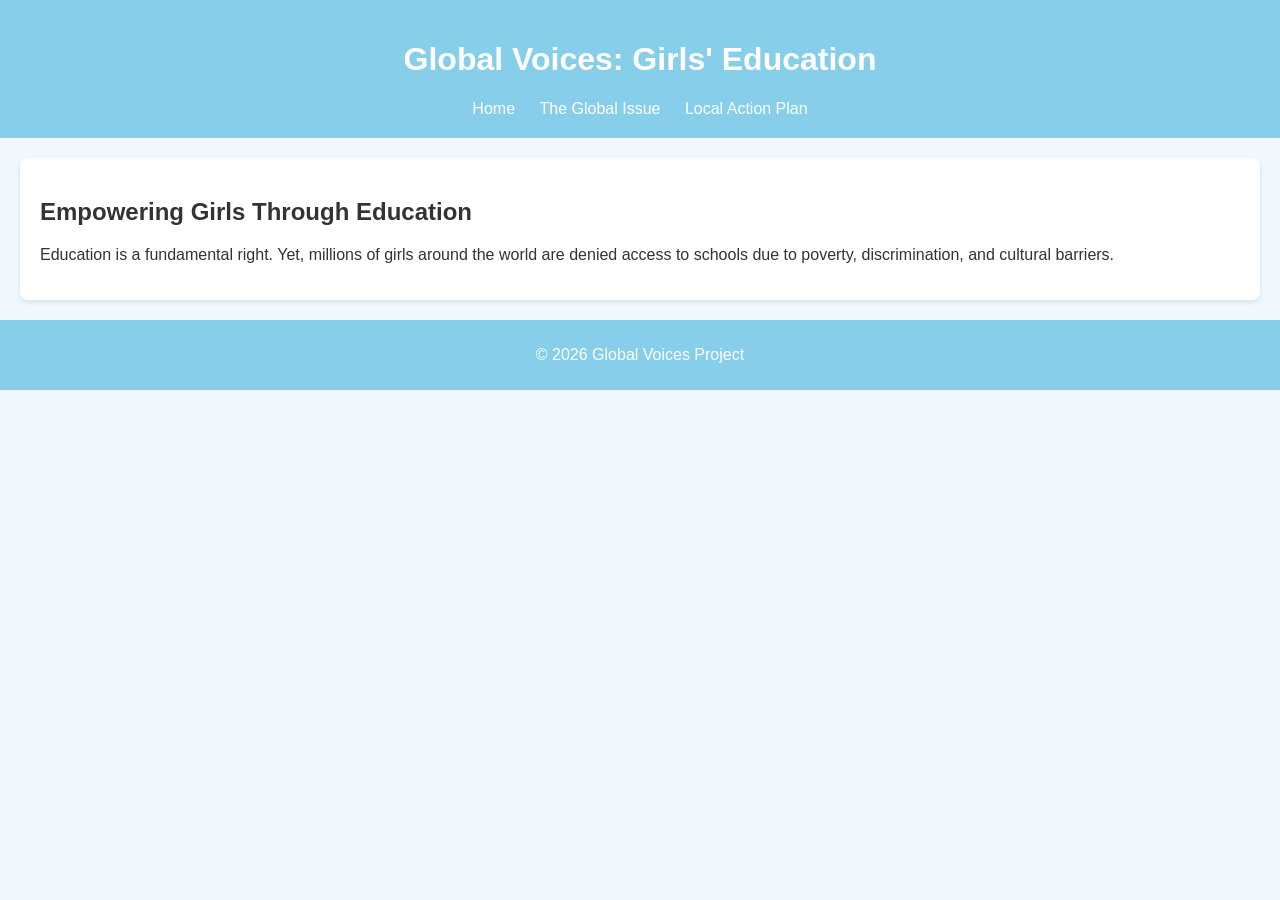
<file: index.html>
<!DOCTYPE html>
<html lang="en">
<head>
  <meta charset="UTF-8">
  <meta name="viewport" content="width=device-width, initial-scale=1.0">
  <title>Global Voices - Girls' Education</title>
  <link rel="stylesheet" href="style.css">
</head>
<body>
  <header>
    <h1>Global Voices: Girls' Education</h1>
    <nav>
      <a href="index.html">Home</a>
      <a href="global.html">The Global Issue</a>
      <a href="action.html">Local Action Plan</a>
    </nav>
  </header>

  <section>
    <h2>Empowering Girls Through Education</h2>
    <p>Education is a fundamental right. Yet, millions of girls around the world are denied access to schools due to poverty, discrimination, and cultural barriers.</p>
  </section>

  <footer>
    <p>© 2026 Global Voices Project</p>
  </footer>
</body>
</html>
</file>
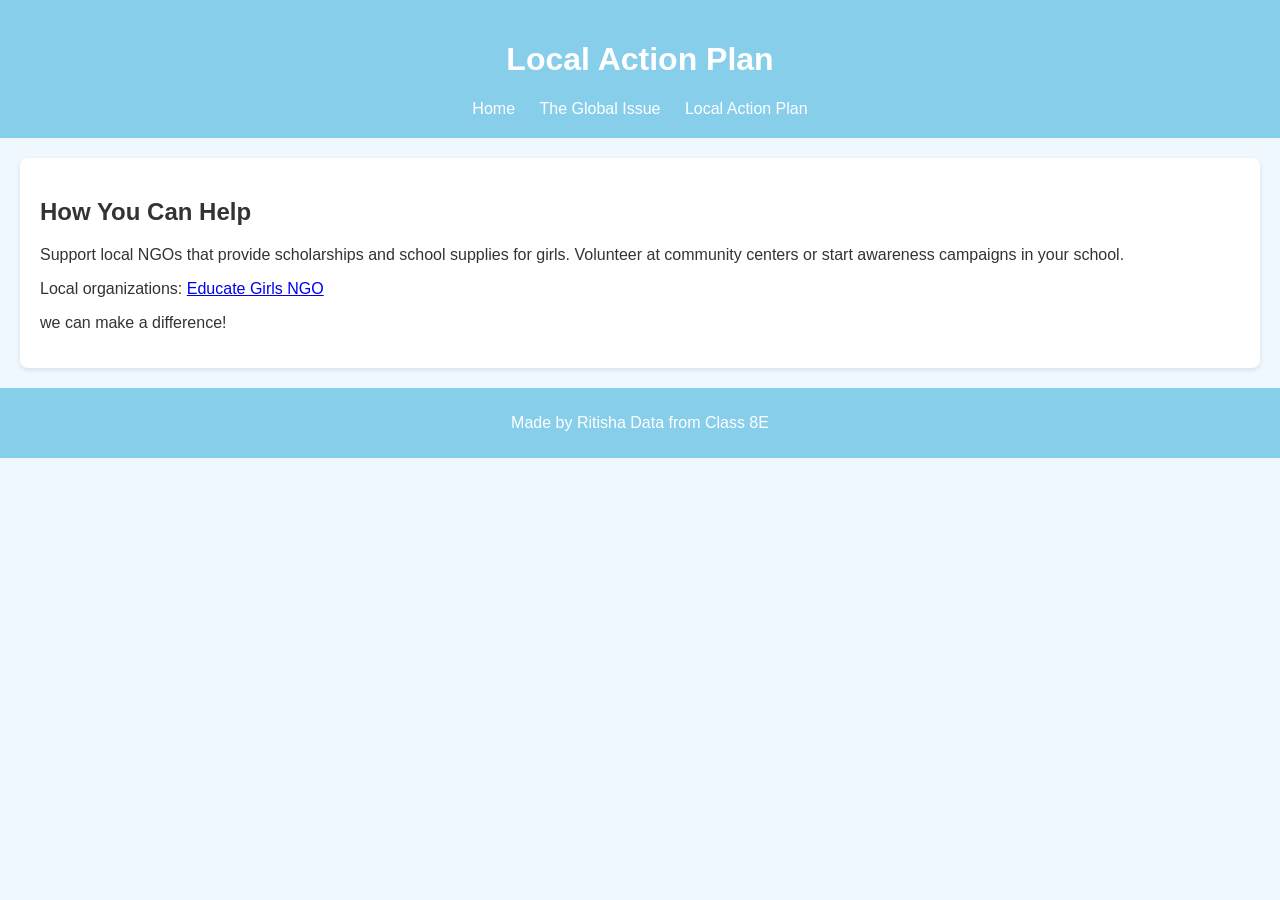
<file: action.html>
<!DOCTYPE html>
<html lang="en">
<head>
  <meta charset="UTF-8">
  <meta name="viewport" content="width=device-width, initial-scale=1.0">
  <title>Local Action Plan</title>
  <link rel="stylesheet" href="style.css">
</head>
<body>
  <header>
    <h1>Local Action Plan</h1>
    <nav>
      <a href="index.html">Home</a>
      <a href="global.html">The Global Issue</a>
      <a href="action.html">Local Action Plan</a>
    </nav>
  </header>

  <section>
    <h2>How You Can Help</h2>
    <p>Support local NGOs that provide scholarships and school supplies for girls. Volunteer at community centers or start awareness campaigns in your school.</p>
    <p>Local organizations: <a href="https://www.educategirls.ngo/">Educate Girls NGO</a></p>
    <p></p> we can make a difference!</p>
  </section>

  <footer>
    <p>Made by Ritisha Data from Class 8E</p>
  </footer>
</body>
</html>
</file>
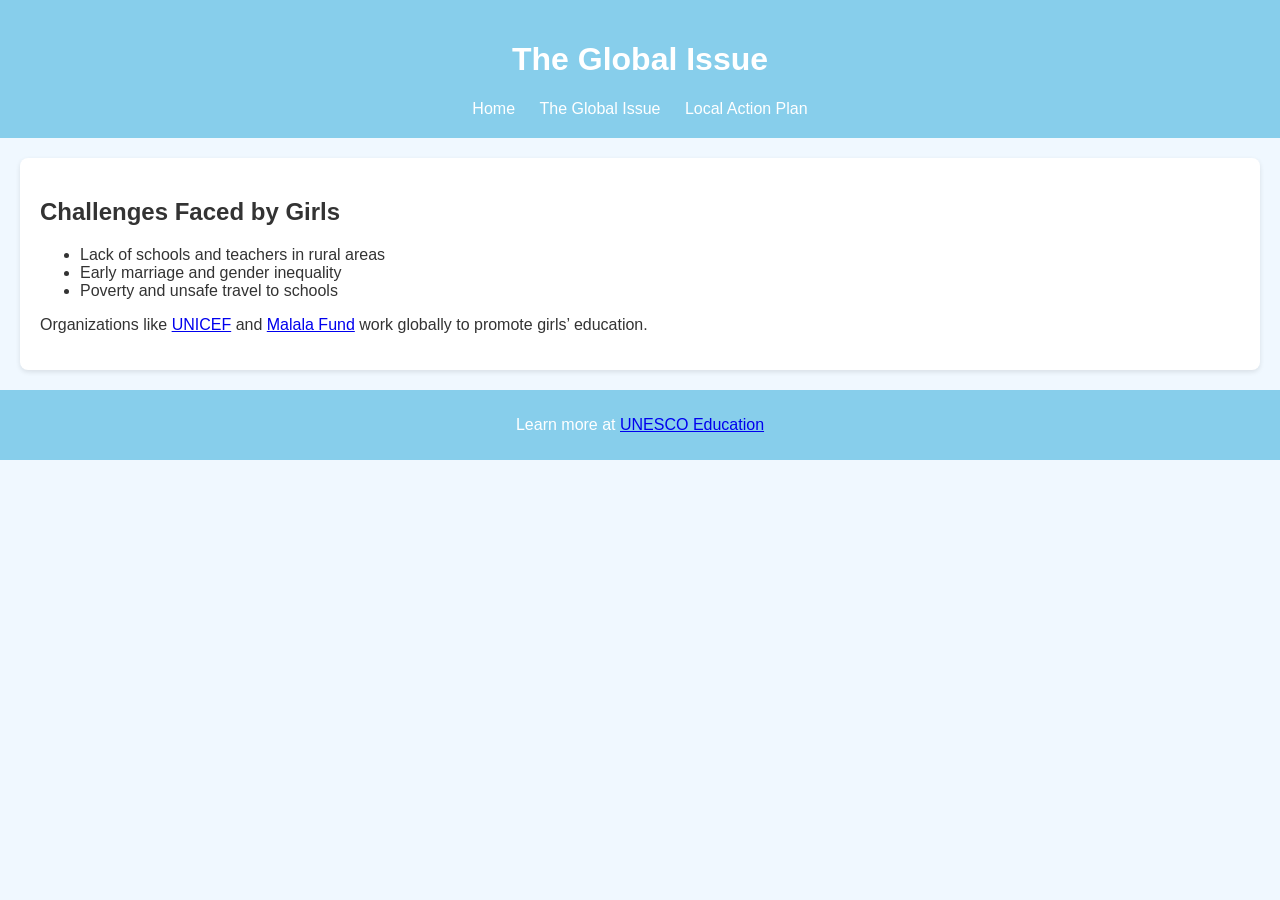
<file: global.html>
<!DOCTYPE html>
<html lang="en">
<head>
  <meta charset="UTF-8">
  <meta name="viewport" content="width=device-width, initial-scale=1.0">
  <title>The Global Issue</title>
  <link rel="stylesheet" href="style.css">
</head>
<body>
  <header>
    <h1>The Global Issue</h1>
    <nav>
      <a href="index.html">Home</a>
      <a href="global.html">The Global Issue</a>
      <a href="action.html">Local Action Plan</a>
    </nav>
  </header>

  <section>
    <h2>Challenges Faced by Girls</h2>
    <ul>
      <li>Lack of schools and teachers in rural areas</li>
      <li>Early marriage and gender inequality</li>
      <li>Poverty and unsafe travel to schools</li>
    </ul>
    <p>Organizations like <a href="https://www.unicef.org/education">UNICEF</a> and <a href="https://www.malala.org/">Malala Fund</a> work globally to promote girls’ education.</p>
  </section>

  <footer>
    <p>Learn more at <a href="https://www.unesco.org/en/education">UNESCO Education</a></p>
  </footer>
</body>
</html>
</file>
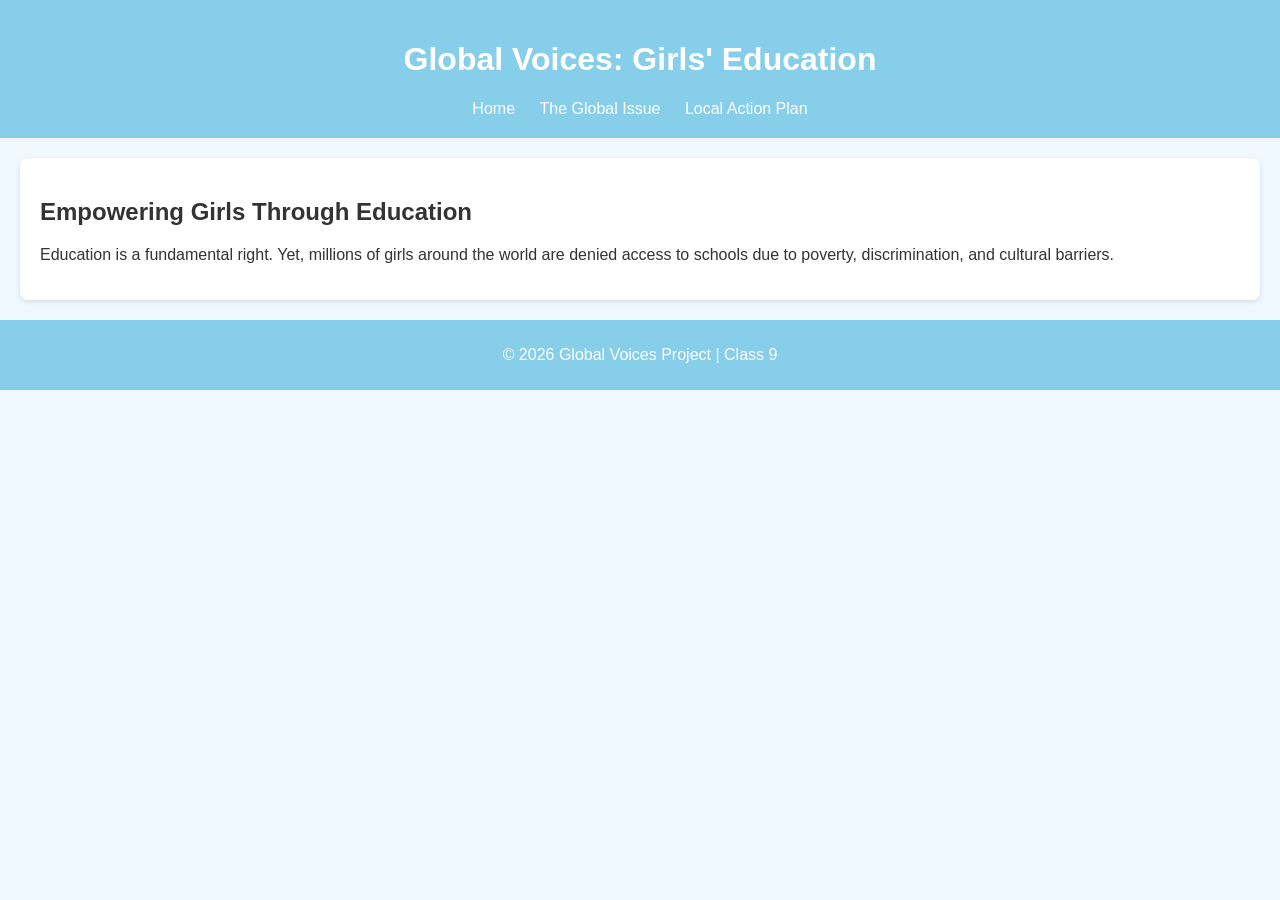
<file: pge1.html>
<!DOCTYPE html>
<html lang="en">
<head>
  <meta charset="UTF-8">
  <meta name="viewport" content="width=device-width, initial-scale=1.0">
  <title>Global Voices - Girls' Education</title>
  <link rel="stylesheet" href="style.css">
</head>
<body>
  <header>
    <h1>Global Voices: Girls' Education</h1>
    <nav>
      <a href="index.html">Home</a>
      <a href="global.html">The Global Issue</a>
      <a href="action.html">Local Action Plan</a>
    </nav>
  </header>

  <section>
    <h2>Empowering Girls Through Education</h2>
    <p>Education is a fundamental right. Yet, millions of girls around the world are denied access to schools due to poverty, discrimination, and cultural barriers.</p>
  </section>

  <footer>
    <p>© 2026 Global Voices Project | Class 9</p>
  </footer>
</body>
</html>
</file>
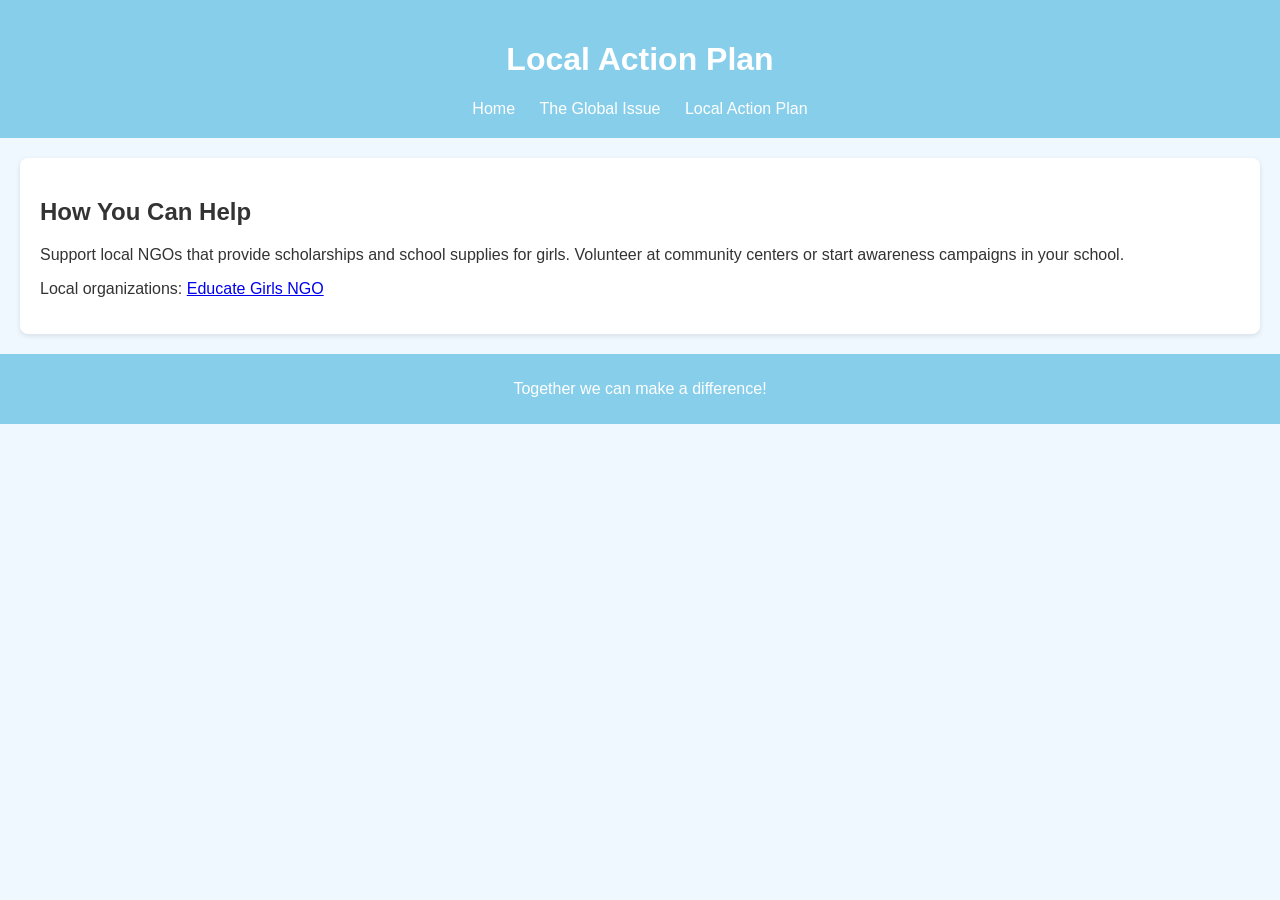
<file: pge3.html>
<!DOCTYPE html>
<html lang="en">
<head>
  <meta charset="UTF-8">
  <meta name="viewport" content="width=device-width, initial-scale=1.0">
  <title>Local Action Plan</title>
  <link rel="stylesheet" href="style.css">
</head>
<body>
  <header>
    <h1>Local Action Plan</h1>
    <nav>
      <a href="index.html">Home</a>
      <a href="global.html">The Global Issue</a>
      <a href="action.html">Local Action Plan</a>
    </nav>
  </header>

  <section>
    <h2>How You Can Help</h2>
    <p>Support local NGOs that provide scholarships and school supplies for girls. Volunteer at community centers or start awareness campaigns in your school.</p>
    <p>Local organizations: <a href="https://www.educategirls.ngo/">Educate Girls NGO</a></p>
  </section>

  <footer>
    <p>Together we can make a difference!</p>
  </footer>
</body>
</html>
</file>
<file: style.css>
body {
  font-family: 'Segoe UI', sans-serif;
  background-color: #f0f8ff;
  color: #333;
  margin: 0;
  padding: 0;
}

header {
  background-color: #87CEEB;
  color: white;
  text-align: center;
  padding: 20px;
}

nav a {
  color: white;
  margin: 0 10px;
  text-decoration: none;
}

nav a:hover {
  text-decoration: underline;
}

section {
  padding: 20px;
  margin: 20px;
  background-color: white;
  border-radius: 8px;
  box-shadow: 0 2px 5px rgba(0,0,0,0.1);
}

footer {
  text-align: center;
  background-color: #87CEEB;
  color: white;
  padding: 10px;
}
</file>
